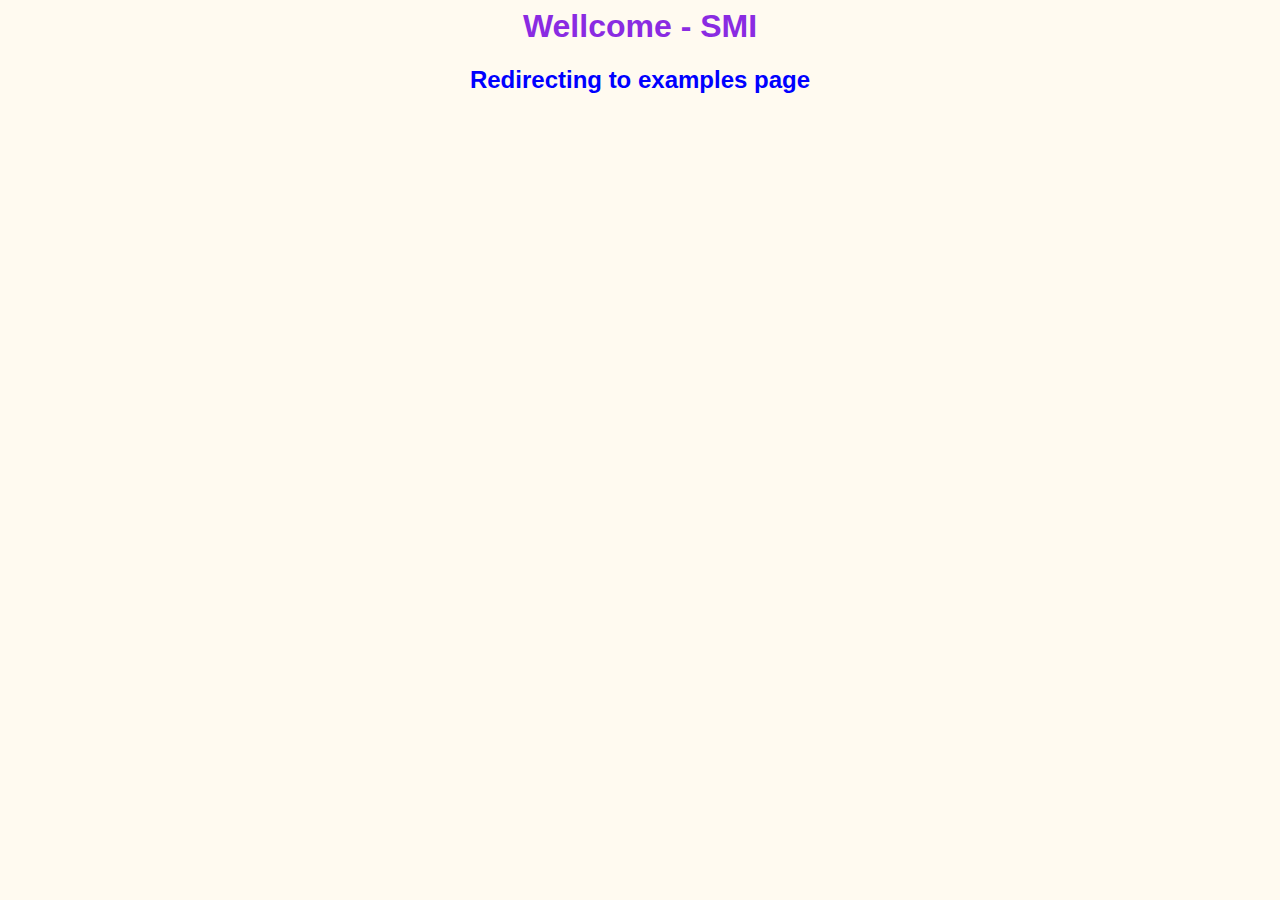
<file: PHP/index.html>
<html>

  <head>
	<meta http-equiv='Content-Type' content='text/html; charset=utf-8'>
    <title>SMI 2021-2022</title>
	
	<meta http-equiv="refresh" content="5; url=index.php" />
	
	<meta name="viewport" content="width=device-width, initial-scale=1.0"/>

    <link REL="stylesheet" TYPE="text/css" href="./Styles/GlobalStyle.css">
  </head>

  <body>
    <h1 align="center">Wellcome - SMI</h1>
	<h2 align="center">Redirecting to examples page</h1>
	
  </body>

</html>
</file>
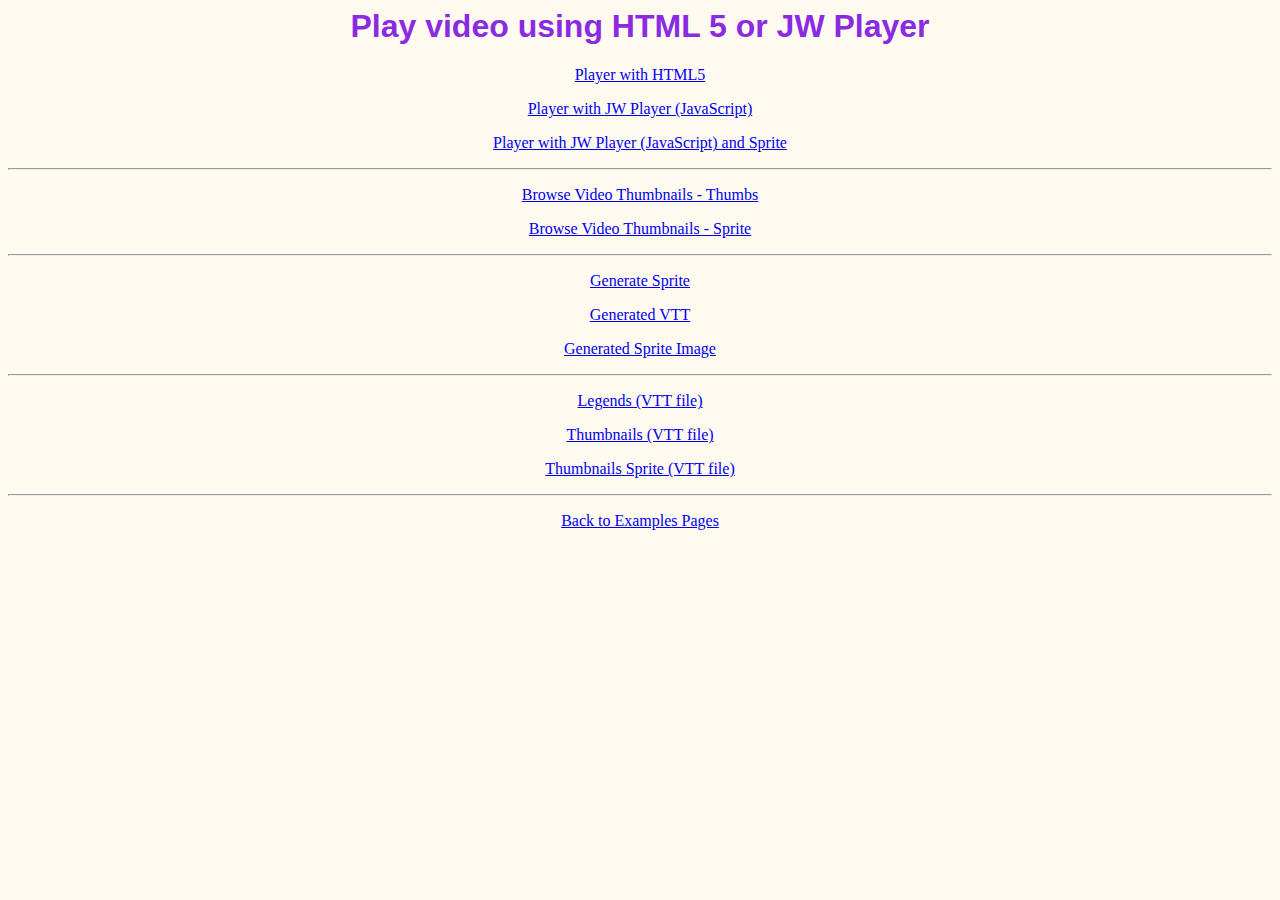
<file: PHP/11-Players/index.html>
<html>

	<head>
		<meta http-equiv='Content-Type' content='text/html; charset=utf-8'>

		<title>Play video</title>

		<meta name="viewport" content="width=device-width, initial-scale=1.0"/>

		<link REL="stylesheet" TYPE="text/css" href="../Styles/GlobalStyle.css">
	</head>
	
	<body>
	
		<h1 align="center">Play video using HTML 5 or JW Player</h1>
		
		<p align="center"><a href="play-html5.html">Player with HTML5</a></p>
				
		<p align="center"><a href="play-jwplayer.html">Player with JW Player (JavaScript)</a></p>
		
		<p align="center"><a href="play-jwplayer-sprite.html">Player with JW Player (JavaScript) and Sprite</a></p>
		
		<hr>
		
		<p align="center"><a href="./thumbs">Browse Video Thumbnails - Thumbs</a></p>
		<p align="center"><a href="./sprites">Browse Video Thumbnails - Sprite</a></p>
		
		<hr>
		
		<p align="center"><a href="./genSprite.php">Generate Sprite</a></p>
		<p align="center"><a href="./sprite.vtt">Generated VTT</a></p>
		<p align="center"><a href="./sprite.png">Generated Sprite Image</a></p>
		
		<hr>
		
		<p align="center"><a href="./BigBuckBunny-pt.vtt">Legends (VTT file)</a></p>
		<p align="center"><a href="./BigBuckBunny-thumbs.vtt">Thumbnails (VTT file)</a></p>
		<p align="center"><a href="./BigBuckBunny-thumbs-sprite.vtt">Thumbnails Sprite (VTT file)</a></p>
		
		<hr>
		
		<p align="center"><a target="_top" href="../">Back to Examples Pages</a></p>
	</body>
</html>
</file>
<file: PHP/Styles/GlobalStyle.css>
body {
    background-color: #fffaf0;
}

h1 {
    font-family:      "lucida calligraphy", arial, 'sans serif'; 
    color:            blueviolet;
    text-align:       center;
}

h2 {
    font-family:      "lucida calligraphy", arial, 'sans serif'; 
    color:            blue;
    text-align:       center;
}


table.phd {
    width:            80%;
    margin-left:      auto;
    margin-right:     auto;
}

td.phd {
    border-bottom:    2px solid;
}

th.frequency {
    border-top:       4px solid;
    border-bottom:    2px solid;
    width:            20%;
}

th.localMaxs {
    border-top:       4px solid;
    border-bottom:    2px solid;
    width:            20%;
}

th.ngram {
    border-top:       4px solid;
    border-bottom:    2px solid;
    width:            80%;
}

th.phd {
    border-top:       4px solid;
    border-bottom:    2px solid;
}

img {
    display: block;
    margin-left: auto;
    margin-right: auto;
}

@media only screen and (max-width: 600px) {
    img.bigScreen {
        display: none;
    }

    img.smallScreen {
        display: block;
    }
   
    div.bigScreen {
        display: none;
    }
}

@media only screen and (min-width: 601px) {
    img.bigScreen {
        display: block;
   }

    img.smallScreen {
        display: none;
   }
}

.visitorContainer {
    margin-left: auto;
    margin-right: auto;
    width: 30%;
}

.visitorText {
    float:  left;
}

.visitorIcon {
}
</file>
